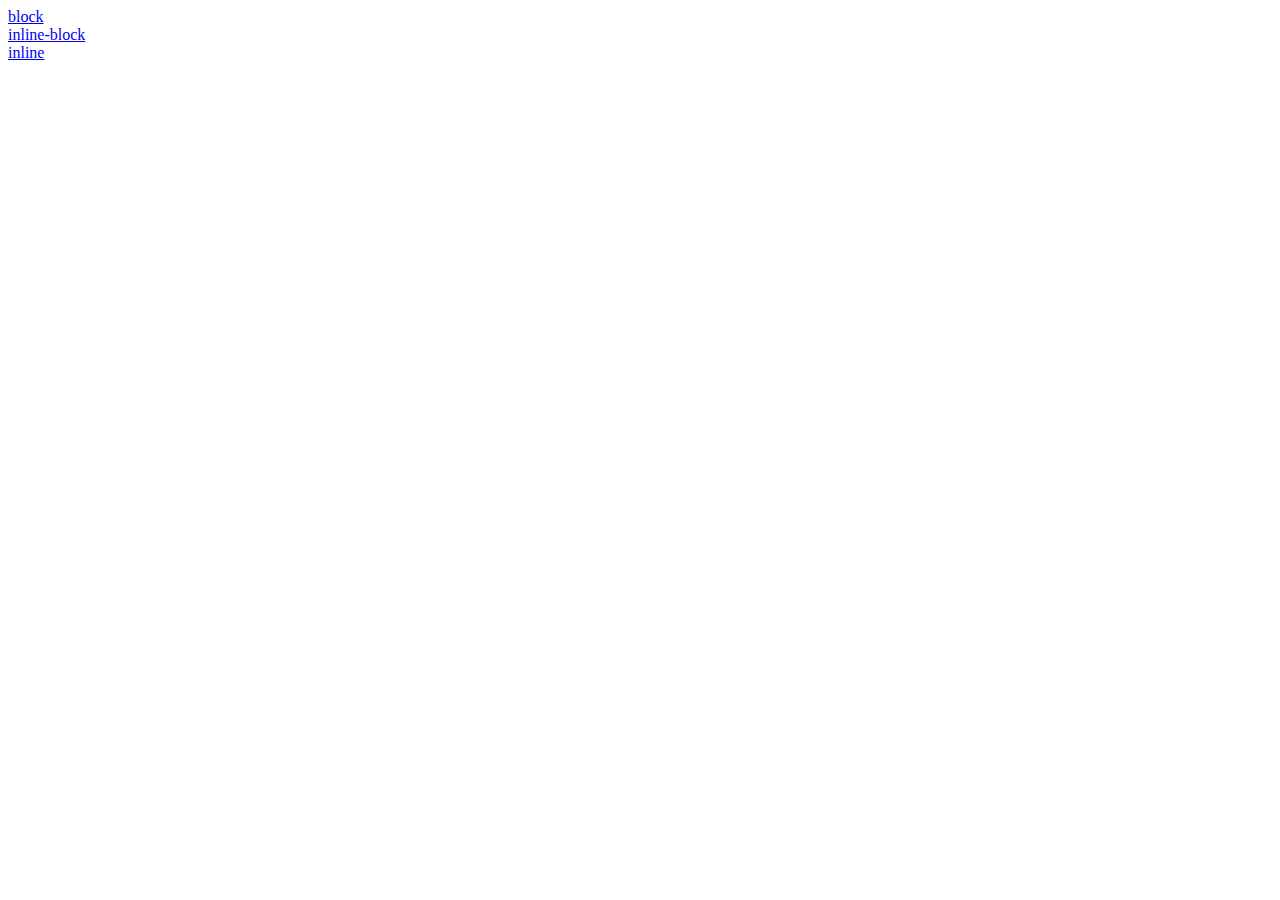
<file: Index.html>
<!DOCTYPE html>
<html lang="en" dir="ltr">
  <head>
    <meta charset="utf-8">
    <title>index</title>
  </head>
  <body>
    <div><a href="block.html">block</div>
    <div><a href="inline-block.html">inline-block</div>
    <div><a href="inline.html">inline</div>
  </body>
</html>
</file>
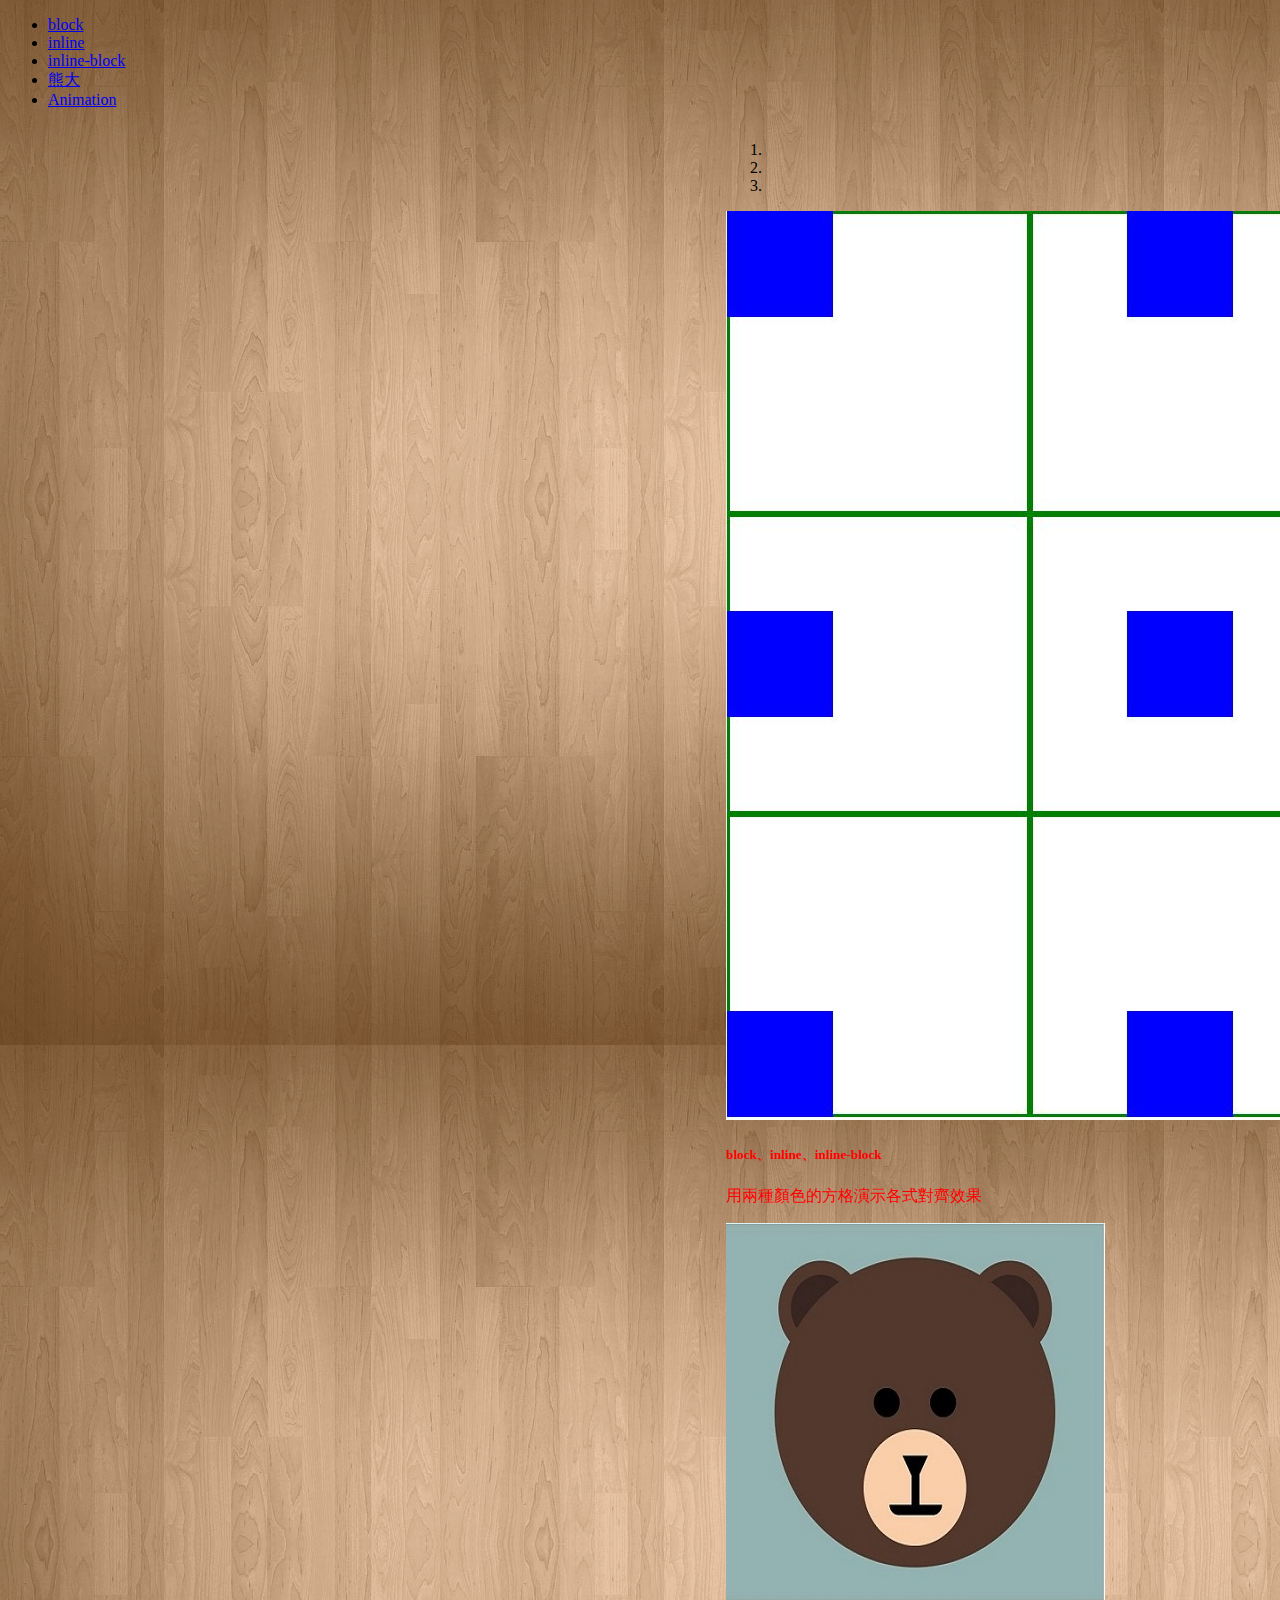
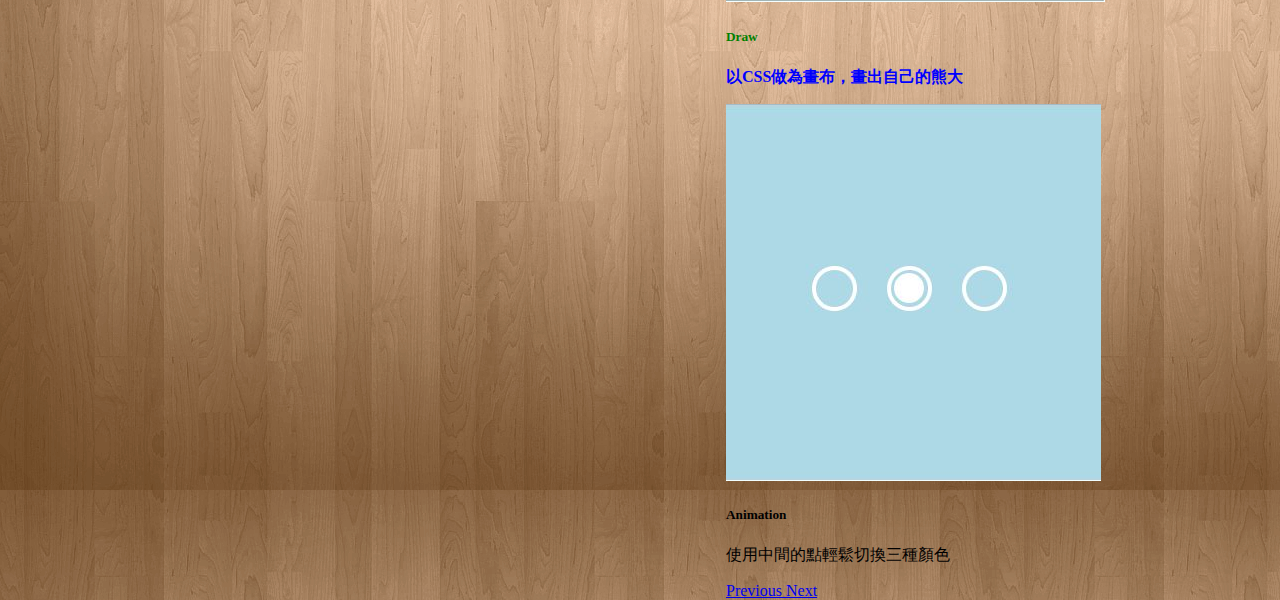
<file: index.html>
﻿<!DOCTYPE html>
<html lang="en" dir="ltr">
  <head>
    <meta charset="utf-8">
    <title>紅眼計畫作品集</title>
    <link rel="stylesheet" href="https://stackpath.bootstrapcdn.com/bootstrap/4.1.1/css/bootstrap.min.css" integrity="sha384-WskhaSGFgHYWDcbwN70/dfYBj47jz9qbsMId/iRN3ewGhXQFZCSftd1LZCfmhktB" crossorigin="anonymous">
    <style media="screen">
      body{
        background-image: url(./indexPic/back.png);
      }
      #carouselExampleIndicators{
        height: 379px;
        width: 379px;
        position: absolute;
        left: 726px;
      }
      .fontblack{
        color: black;
      }
      .fontred{
        color: red;
      }
      .fontorange>h5{
        color: green;
      }
      .fontorange>p{
        color: blue;
        font-weight:bold;
      }
    </style>
  </head>
  <body>
    <ul class="nav nav-pills nav-fill">
      <li class="nav-item">
        <a class="nav-link active" a href="./block/block.html" target="_blank">block</a>
      </li>
      <li class="nav-item">
        <a class="nav-link active" href="./inline/inline.html" target="_blank">inline</a>
      </li>
      <li class="nav-item">
        <a class="nav-link active" href="./inline-block/inline-block.html" target="_blank">inline-block</a>
      </li>
      <li class="nav-item">
        <a class="nav-link active" href="./Draw/Drawer.html" target="_blank">熊大</a>
      </li>
      <li class="nav-item">
        <a class="nav-link active" href="./Animation/Animation.html" target="_blank">Animation</a>
      </li>
    </ul>

  <div id="carouselExampleIndicators" class="carousel slide" data-ride="carousel">
  <ol class="carousel-indicators">
    <li data-target="#carouselExampleIndicators" data-slide-to="0" class="active"></li>
    <li data-target="#carouselExampleIndicators" data-slide-to="1"></li>
    <li data-target="#carouselExampleIndicators" data-slide-to="2"></li>
  </ol>
  <div class="carousel-inner">
    <div class="carousel-item active">
      <img class="d-block w-100" src="./indexPic/one.jpg" alt="First slide">
      <div class="carousel-caption d-none d-md-block fontred">
        <h5>block、inline、inline-block</h5>
        <p>用兩種顏色的方格演示各式對齊效果</p>
      </div>
    </div>
    <div class="carousel-item">
      <img class="d-block w-100" src="./indexPic/two.jpg" alt="Second slide">
      <div class="carousel-caption d-none d-md-block fontorange" color=orange>
        <h5>Draw</h5>
        <p>以CSS做為畫布，畫出自己的熊大</p>
      </div>
    </div>
    <div class="carousel-item">
      <img class="d-block w-100" src="./indexPic/three.jpg" alt="Third slide">
      <div class="carousel-caption d-none d-md-block fontblack">
        <h5>Animation</h5>
        <p>使用中間的點輕鬆切換三種顏色</p>
      </div>
    </div>
  </div>
  <a class="carousel-control-prev" href="#carouselExampleIndicators" role="button" data-slide="prev">
    <span class="carousel-control-prev-icon" aria-hidden="true"></span>
    <span class="sr-only">Previous</span>
  </a>
  <a class="carousel-control-next" href="#carouselExampleIndicators" role="button" data-slide="next">
    <span class="carousel-control-next-icon" aria-hidden="true"></span>
    <span class="sr-only">Next</span>
  </a>
</div>
</div>
  <script src="https://code.jquery.com/jquery-3.3.1.slim.min.js" integrity="sha384-q8i/X+965DzO0rT7abK41JStQIAqVgRVzpbzo5smXKp4YfRvH+8abtTE1Pi6jizo" crossorigin="anonymous"></script>
  <script src="https://cdnjs.cloudflare.com/ajax/libs/popper.js/1.14.3/umd/popper.min.js" integrity="sha384-ZMP7rVo3mIykV+2+9J3UJ46jBk0WLaUAdn689aCwoqbBJiSnjAK/l8WvCWPIPm49" crossorigin="anonymous"></script>
  <script src="https://stackpath.bootstrapcdn.com/bootstrap/4.1.1/js/bootstrap.min.js" integrity="sha384-smHYKdLADwkXOn1EmN1qk/HfnUcbVRZyYmZ4qpPea6sjB/pTJ0euyQp0Mk8ck+5T" crossorigin="anonymous"></script>
  </body>
</html>
</file>
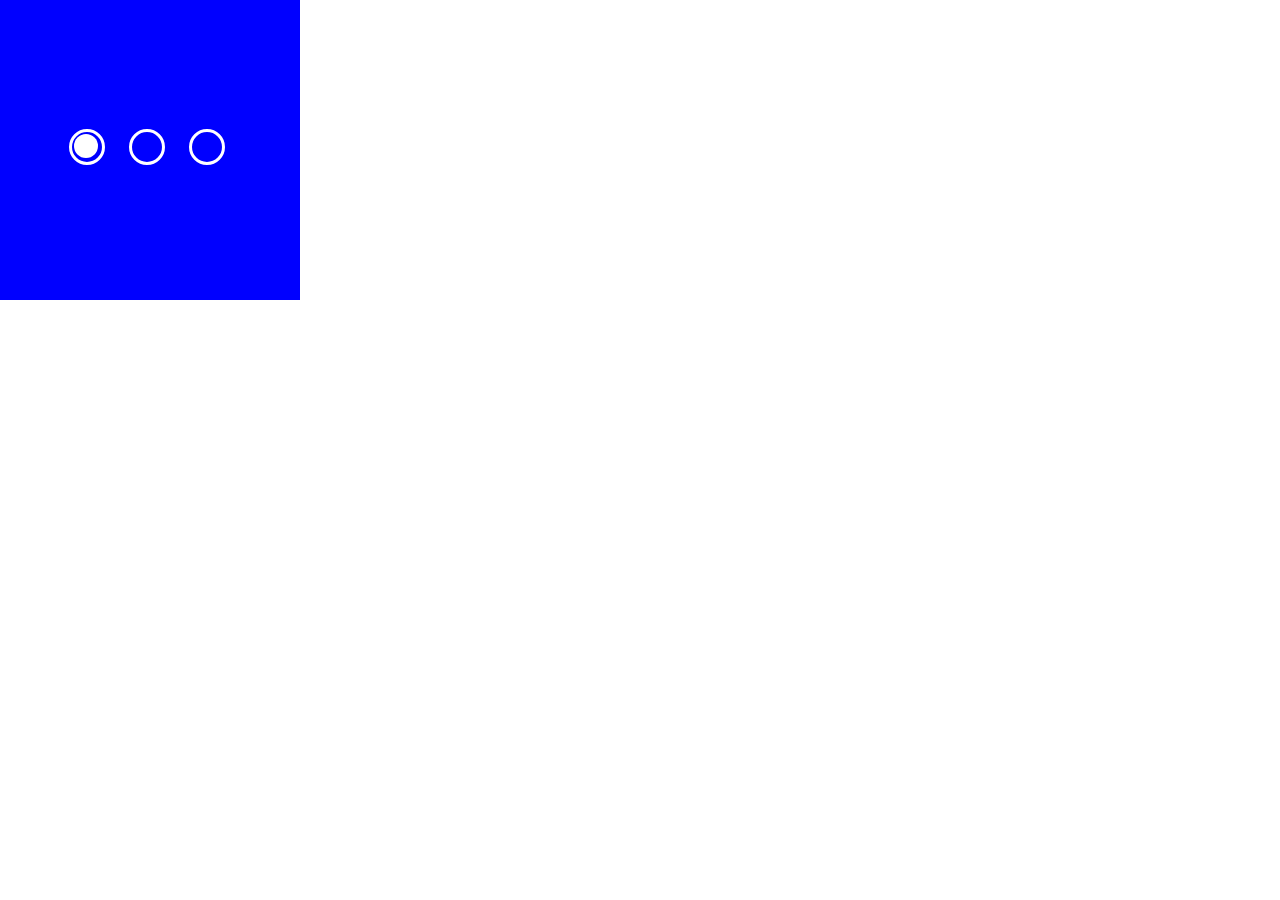
<file: Animation/Animation.html>
<!DOCTYPE html>
<html lang="en">
<head>
  <meta charset="UTF-8">
  <meta name="viewport" content="width=device-width;
  initial-scale=1.0; maximum-scale=1.0; user-scalable=0;">
  <meta http-equiv="X-UA-Compatible" content="ie=edge">
  <title>Animation</title>
  <link rel="stylesheet" href="AnimationStyle.css">
</head>
<body>
    <input type="radio" name="color" id="c1">
    <input type="radio" name="color" id="c2">
    <input type="radio" name="color" id="c3">

      <div id="ani">
          <label for="c1" id="left" ></label>
          <label for="c2" id="center"></label>
          <label for="c3" id="right"></label>
          <div id="inside"></div>
        <div id="background">
          <div id="blue"></div><!-- -->
          <div id="sky"></div><!--  -->
          <div id="orange"></div>
        </div>
      </div><!---->

  </body>
</html>
</file>
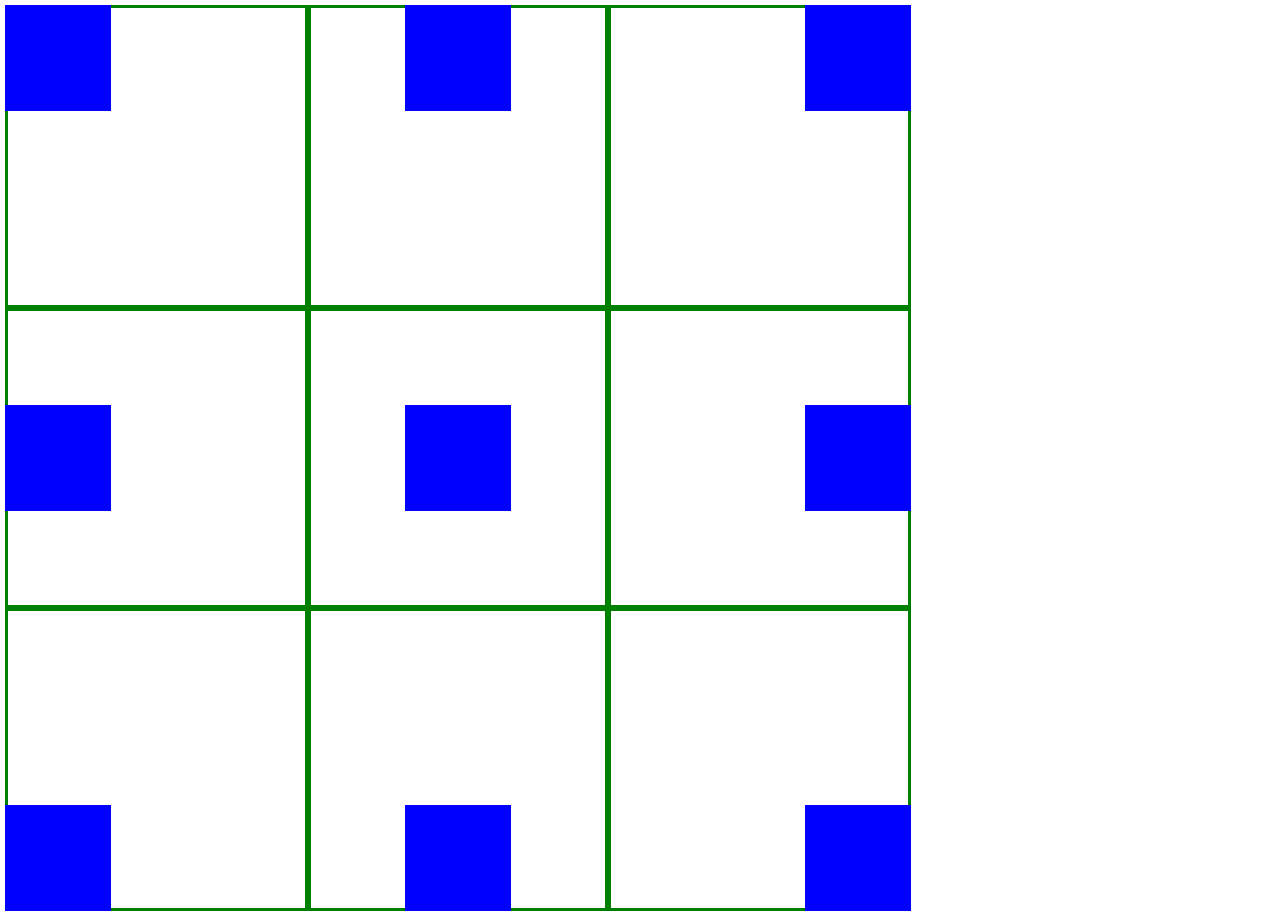
<file: block/block.html>
<!DOCTYPE html>
<html lang="en" dir="ltr">
  <head>
    <meta charset="utf-8">
    <title>block</title>
    <link rel="stylesheet" href="style.css">
  </head>
  <body>
    <div class="topleft">
      <div class="topleft"></div>
    </div>
    <div class="top">
      <div class="top"></div>
    </div>
    <div class="topright">
      <div class="topright"></div>
    </div>
    <div class="centerleft">
      <div class="centerleft"></div>
    </div>
    <div class="center">
      <div class="center"></div>
    </div>
    <div class="centerright">
      <div class="centerright"></div>
    </div>
    <div class="bottomleft">
      <div class="bottomleft"></div>
    </div>
    <div class="bottom">
      <div class="bottom"></div>
    </div>
    <div class="bottomright">
      <div class="bottomright"></div>
    </div>
    </body>
</html>
</file>
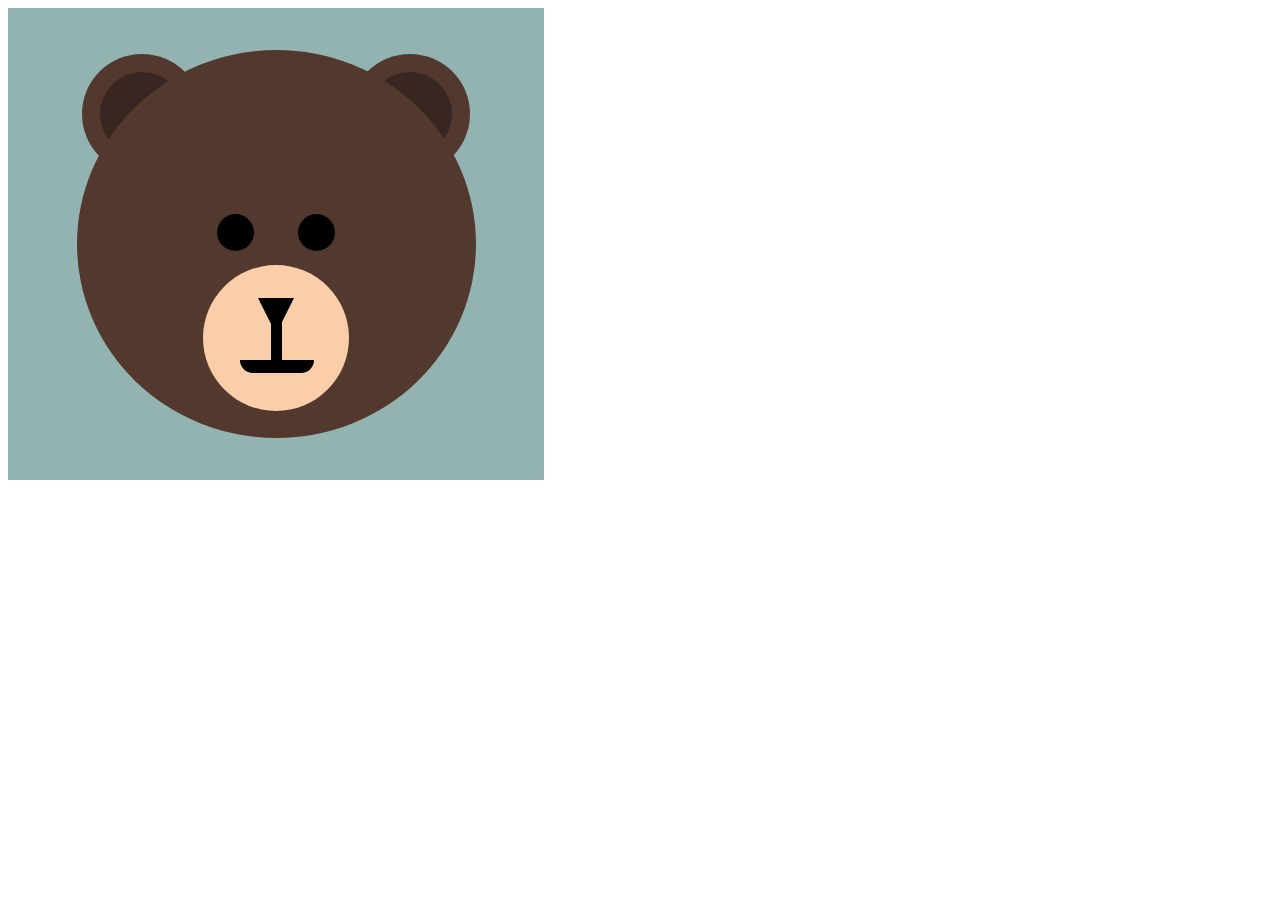
<file: Draw/Drawer.html>
<!DOCTYPE html>
<html lang="en">
<head>
  <meta charset="UTF-8">
  <meta name="viewport" content="width=device-width, initial-scale=1.0">
  <meta http-equiv="X-UA-Compatible" content="ie=edge">
  <title>Draw</title>
  <link rel="stylesheet" href="DrawStyle.css">
</head>
<body>
  <div id="background">
    <div id="left"></div>
    <div id="right"></div>
    <div id="leftin"></div>
    <div id="rightin"></div>
    <div id="face"></div>
    <div id="lefteye"></div>
    <div id="righteye"></div>
    <div id="mouseout">
      <div id="nose">
        <div id="nose2">
          <div id="mouse"></div>
        </div>
      </div>
    </div>
  </div>
</body>
</html>
</file>
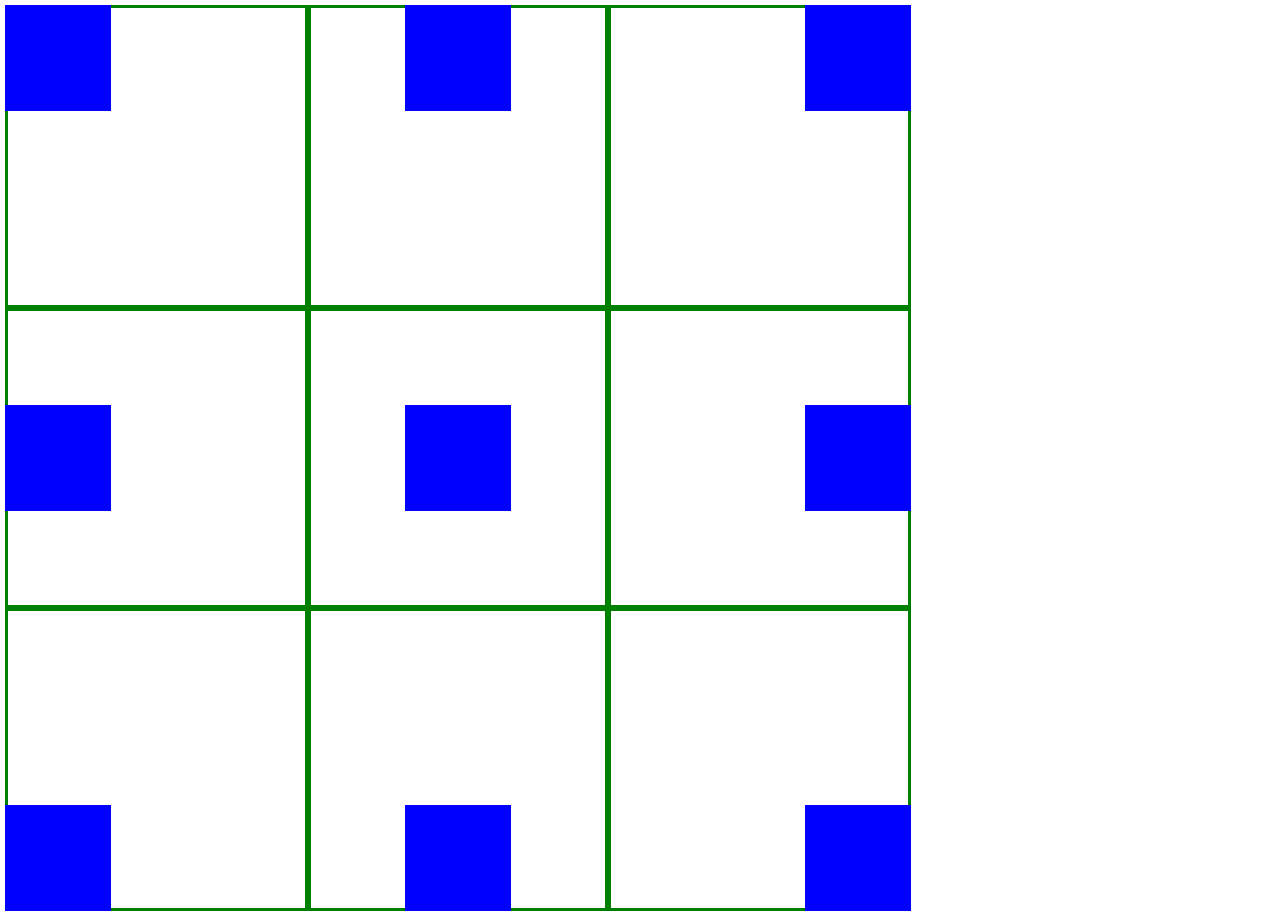
<file: inline-block/inline-block.html>
<!DOCTYPE html>
<html lang="en" dir="ltr">
  <head>
    <meta charset="utf-8">
    <title>inline-block</title>
    <link rel="stylesheet" href="style.css">
  </head>
  <body>
    <div class="topleft">
      <div class="topleft"></div>
    </div>
    <div class="top">
      <div class="top"></div>
    </div>
    <div class="topright">
      <div class="topright"></div>
    </div>
    <div class="centerleft">
      <div class="centerleft"></div>
    </div>
    <div class="center">
      <div class="center"></div>
    </div>
    <div class="centerright">
      <div class="centerright"></div>
    </div>
    <div class="bottomleft">
      <div class="bottomleft"></div>
    </div>
    <div class="bottom">
      <div class="bottom"></div>
    </div>
    <div class="bottomright">
      <div class="bottomright"></div>
    </div>
    </body>
</html>
</file>
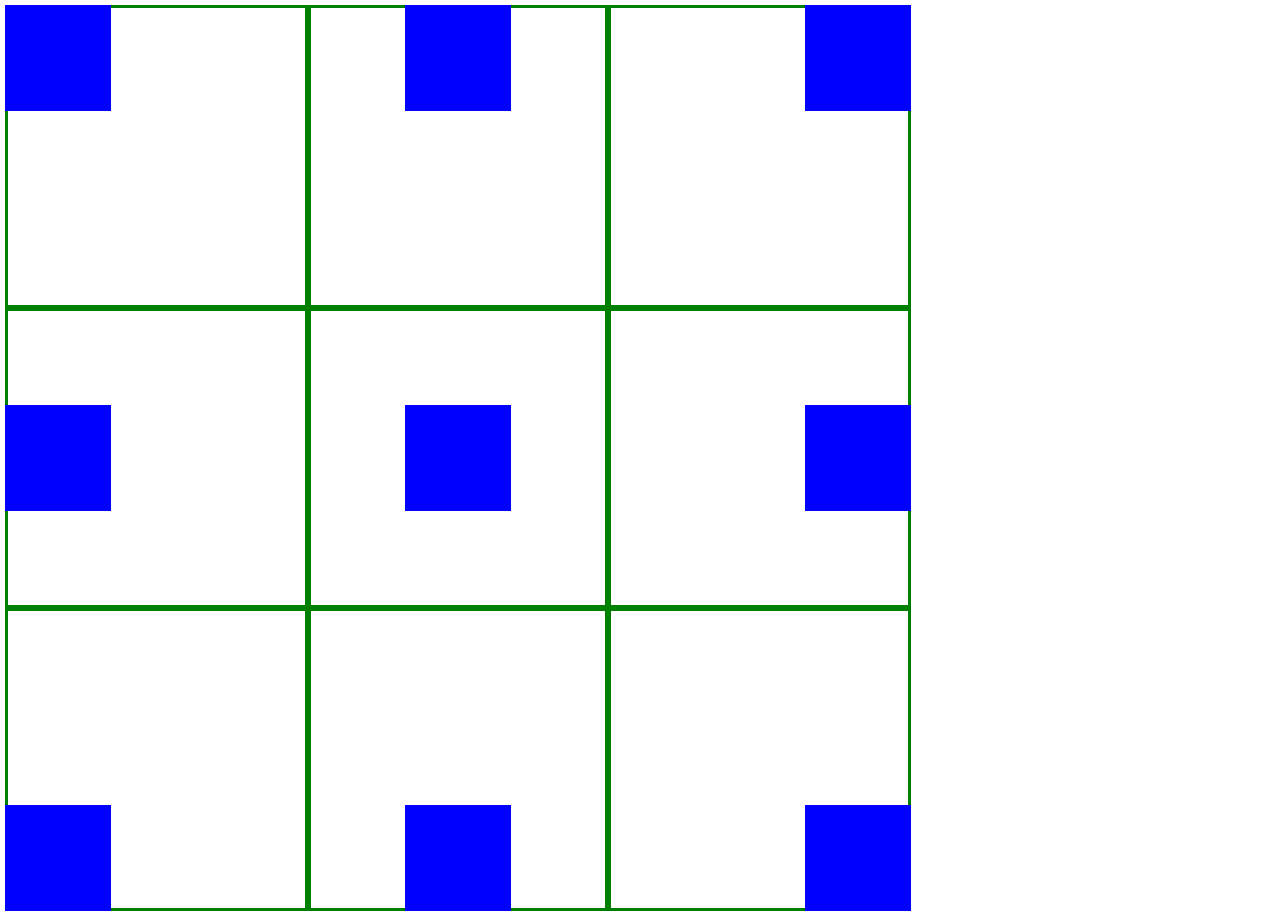
<file: inline/inline.html>
<!DOCTYPE html>
<html lang="en" dir="ltr">
  <head>
    <meta charset="utf-8">
    <title>inline</title>
    <link rel="stylesheet" href="style.css">
  </head>
  <body>
    <span class="topleft">
      <span class="topleft"></span>
    </span>
    <span class="top">
      <span class="top"></span>
    </span>
    <span class="topright">
      <span class="topright"></span>
    </span>
    <span class="centerleft">
      <span class="centerleft"></span>
    </span>
    <span class="center">
      <span class="center"></span>
    </span>
    <span class="centerright">
      <span class="centerright"></span>
    </span>
    <span class="bottomleft">
      <span class="bottomleft"></span>
    </span>
    <span class="bottom">
      <span class="bottom"></span>
    </span>
    <span class="bottomright">
      <span class="bottomright"></span>
    </span>
    </body>
</html>
</file>
<file: Animation/AnimationStyle.css>
body{
  margin: auto;
}
#background{
  width: 900px;
  height: 300px;
  position: absolute;
}
#blue{
  width: 300px;
  height: 300px;
  background-color: blue;
  z-index: 1;
  position: absolute;
  left: 0;
}
#sky{
  width: 300px;
  height: 300px;
  background-color: lightblue;
  z-index: 1;
  position: absolute;
  left: 300px;
  right: 0;
}
#orange{
  width: 300px;
  height: 300px;
  background-color: orange;
  z-index: 1;
  position: absolute;
  left:600px;
}
#ani{
  width: 300px;
  height: 300px;
  z-index: 998;
  position: absolute;
  left:0;
  overflow: hidden;
  clip-path: polygon(0 0, 100% 0, 100% 100%, 0 100%);
}
#center{
  border-radius: 50%;
  border: solid 3px #FFFFFF;
  width: 30px;
  height: 30px;
  z-index: 3;
  position: absolute;
  top:129px;
  bottom:0;
  left: 129px;
  right:0;
}
#left{
  border-radius: 50%;
  border: solid 3px #FFFFFF;
  width: 30px;
  height: 30px;
  z-index: 3;
  position: absolute;
  top:129px;
  bottom:0;
  left: 69px;
  right:0;
}
#right{
  border-radius: 50%;
  border: solid 3px #FFFFFF;
  width: 30px;
  height: 30px;
  z-index: 3;
  position: absolute;
  top:129px;
  bottom:0;
  left: 189px;
  right:0;
}
#inside{
    border-radius: 50%;
    width: 24px;
    height: 24px;
    background: #FFFFFF;
    z-index: 3;
    top:134px;
    bottom:0;
    right: 0;
}
input[id=c1]{
  position: absolute;
  bottom: 0;
  top: 40px;
  right:0;
  left:18px;
  z-index: 999;
}
input[id=c2]{
  position: absolute;
  bottom: 0;
  top: 40px;
  right:0;
  left:38px;
  z-index: 999;
}
input[id=c3]{
  position: absolute;
  bottom: 0;
  top: 40px;
  right:0;
  left:58px;
  z-index: 999;
}
input{
  display: none;
}
input[id="c2"] ~ #ani > #inside{
    transition:all 1s ease-in-out;
    left:74px;
    position: absolute;
}
input[id="c2"]:checked ~ #ani > #inside{
    transition:all 1s ease-in-out;
    left:134px;
    position: absolute;
}
input[id="c2"]~ #ani > #background{
    transition:all 1s ease-in-out;
    right:-600px;
    position: absolute;
}
input[id="c2"]:checked ~ #ani > #background{
    transition:all 1s ease-in-out;
    right:-300px;
    position: absolute;
}
input[id="c3"]:checked ~ #ani > #inside{
    transition:all 1s ease-in-out;
    left:194px;
    position: absolute;
}
input[id="c3"]:checked ~ #ani > #background{
    transition:all 1s ease-in-out;
    right:0px;
    position: absolute;
}
</file>
<file: block/style.css>
body{
  outline: red solid;
  width: 900px;
  height: 900px;
  position: relative;
}
body>div{
  outline: green solid;
  width: 300px;
  height: 300px;
  position: absolute
}
body>div>div{
  outline: blue solid;
  background: blue;
  width: 100px;
  height: 100px;
  position: absolute
}
.topleft{
  left:0;
  top:0;
  margin:auto;
}
.top{
  right:0;
  left:0;
  top:0;
  margin:auto;
}
.topright{
  right:0;
  top:0;
  margin:auto;
}
.centerleft{
  left:0;
  bottom:0;
  top:0;
  margin:auto;
}
.center{
  right:0;
  left:0;
  bottom:0;
  top:0;
  margin:auto;
}
.centerright{
  right:0;
  bottom:0;
  top:0;
  margin:auto;
}
.bottomleft{
  left:0;
  bottom:0;
  margin:auto;
}
.bottom{
  right:0;
  left:0;
  bottom:0;
  margin:auto;
}
.bottomright{
  right:0;
  bottom:0;
  margin:auto;
}
</file>
<file: Draw/DrawStyle.css>
#background{
  background-color: #93B3B2;
  width: 536px;
  height: 472px;
  position: relative;
}
#face {
 width:399px;
 height: 388px;
 background: #53382D;
 border-radius: 50%;
 right: 0;
 left: 0;
 bottom: 0;
 top: 0;
 margin: auto;
 position: absolute;
 }
#left{
  width: 120px;
  height: 120px;
  background: #53382D;
  border-radius: 50%;
  right: 50%;
  left: 0;
  bottom: 55%;
  top: 0;
  margin: auto;
  position: absolute;
}
#right{
  width: 120px;
  height: 120px;
  background: #53382D;
  border-radius: 50%;
  right: 0;
  left: 50%;
  bottom: 55%;
  top: 0;
  margin: auto;
  position: absolute;
}
#lefteye{
  width: 37px;
  height: 37px;
  background: #000000;
  border-radius: 50%;
  right: 15%;
  left: 0;
  bottom: 5%;
  top: 0;
  margin: auto;
  position: absolute;
}
#righteye{
  width: 37px;
  height: 37px;
  background: #000000;
  border-radius: 50%;
  right: 0;
  left: 15%;
  bottom: 5%;
  top: 0;
  margin: auto;
  position: absolute;
}
#mouseout{
  width: 146px;
  height: 146px;
  background: #FACEA9;
  border-radius: 50%;
  right: 0;
  left: 0;
  bottom: 0;
  top: 40%;
  margin: auto;
  position: absolute;
}
#nose{
  width: 0;
  height: 0;
  border-left: 18px solid transparent;
  border-right: 18px solid transparent;
  border-top: 36px solid #000000;
  right: 0;
  left: 0;
  bottom: 30%;
  top: 0;
  margin: auto;
  position: absolute;
}
#nose2{
  width: 11px;
  height: 75px;
  background: #000000;
  right: 0;
  left: -5px;
  bottom: -2px;
  top: 0;
  margin: auto;
  position: absolute;
}
#mouse{
  width: 74px;
  height: 13px;
  background: #000000;
  border-radius: 0 0 37px 37px;
  right: 0;
  left: -31px;
  bottom: 0;
  margin: auto;
  position: absolute;
}
#leftin{
  width: 84px;
  height: 84px;
  background: #382622;
  border-radius: 50%;
  right: 50%;
  left: 0;
  bottom: 55%;
  top: 0;
  margin: auto;
  position: absolute;
}
#rightin{
  width: 84px;
  height: 84px;
  background: #382622;
  border-radius: 50%;
  right: 0;
  left: 50%;
  bottom: 55%;
  top: 0;
  margin: auto;
  position: absolute;
}
</file>
<file: inline-block/style.css>
body{
  outline: red solid;
  width: 900px;
  height: 900px;
  position: relative
}
body>div{
  display: inline-block;
  outline: green solid;
  width: 300px;
  height: 300px;
  position: absolute
}
body>div>div{
  display: inline-block;
  outline: blue solid;
  background: blue;
  width: 100px;
  height: 100px;
  position: absolute
}
.topleft{
  left:0;
  top:0;
  margin:auto;
}
.top{
  right:0;
  left:0;
  top:0;
  margin:auto;
}
.topright{
  right:0;
  top:0;
  margin:auto;
}
.centerleft{
  left:0;
  bottom:0;
  top:0;
  margin:auto;
}
.center{
  right:0;
  left:0;
  bottom:0;
  top:0;
  margin:auto;
}
.centerright{
  right:0;
  bottom:0;
  top:0;
  margin:auto;
}
.bottomleft{
  left:0;
  bottom:0;
  margin:auto;
}
.bottom{
  right:0;
  left:0;
  bottom:0;
  margin:auto;
}
.bottomright{
  right:0;
  bottom:0;
  margin:auto;
}
</file>
<file: inline/style.css>
body{
  outline: red solid;
  width: 900px;
  height: 900px;
  position: relative
}
body>span{
  outline: green solid;
  width: 300px;
  height: 300px;
  position: absolute
}
body>span>span{
  outline: blue solid;
  background: blue;
  width: 100px;
  height: 100px;
  position: absolute
}
.topleft{
  left:0;
  top:0;
  margin:auto;
}
.top{
  right:0;
  left:0;
  top:0;
  margin:auto;
}
.topright{
  right:0;
  top:0;
  margin:auto;
}
.centerleft{
  left:0;
  bottom:0;
  top:0;
  margin:auto;
}
.center{
  right:0;
  left:0;
  bottom:0;
  top:0;
  margin:auto;
}
.centerright{
  right:0;
  bottom:0;
  top:0;
  margin:auto;
}
.bottomleft{
  left:0;
  bottom:0;
  margin:auto;
}
.bottom{
  right:0;
  left:0;
  bottom:0;
  margin:auto;
}
.bottomright{
  right:0;
  bottom:0;
  margin:auto;
}
</file>
